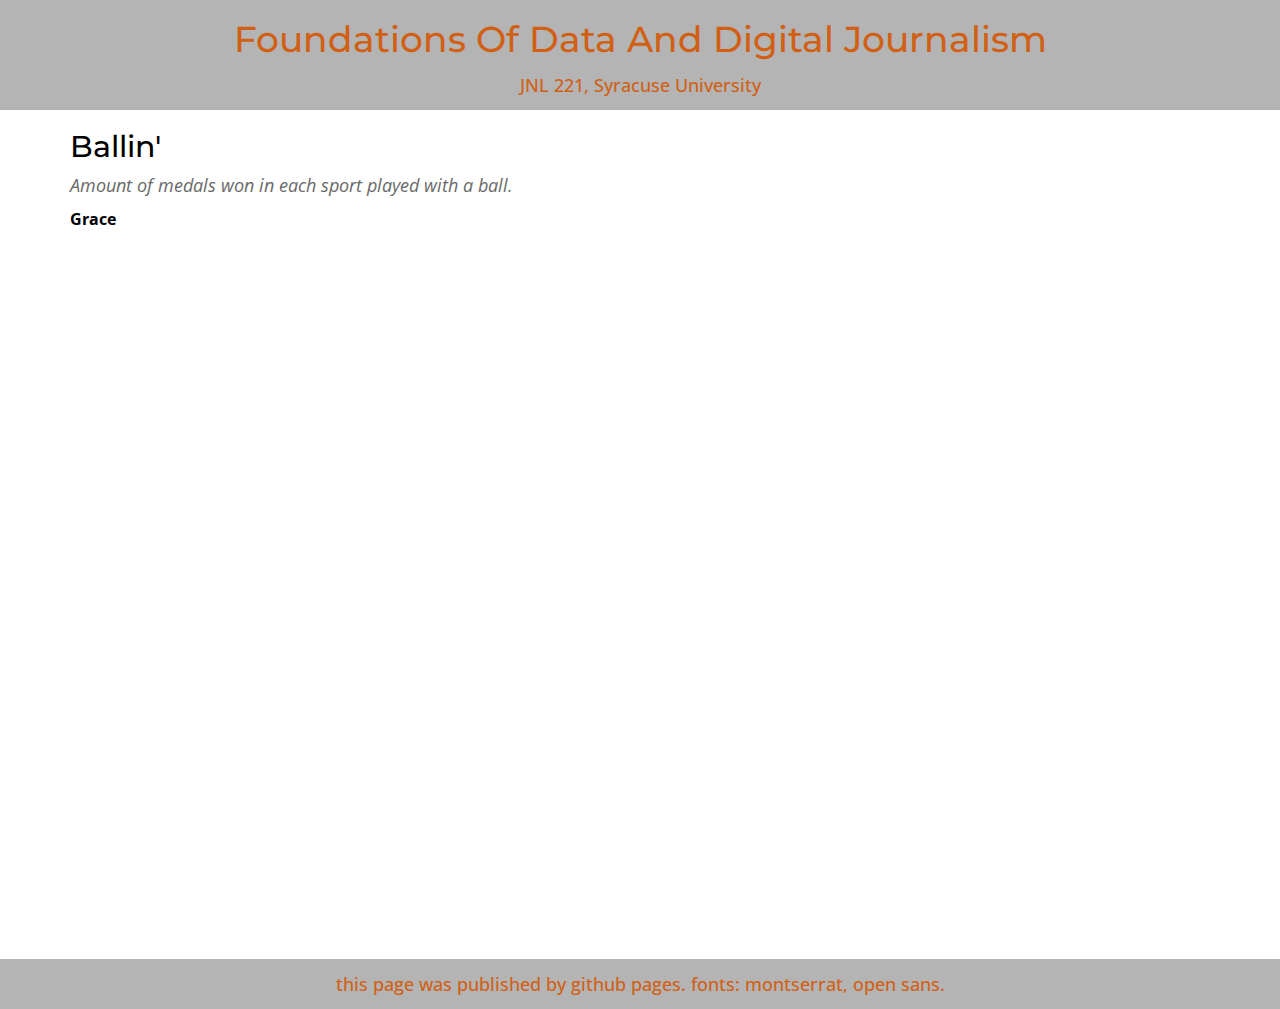
<file: index.html>
<!-- This is an html page for Prof. Husain's JNL221.
This page will be used at times for explaining homework instructions
or displaying student work. -->

<!DOCTYPE html>
<html>
<head>
	<meta charset="utf-8">
	<title>Grace Bartels</title>
	<link href='https://fonts.googleapis.com/css?family=Open+Sans:300italic,400italic,600italic,400,300,600,700&subset=latin,latin-ext' rel='stylesheet' type='text/css'>
	<link href='https://fonts.googleapis.com/css?family=Montserrat:400,700' rel='stylesheet' type='text/css'>
	<link href="https://netdna.bootstrapcdn.com/bootstrap/3.0.3/css/bootstrap.min.css" rel="stylesheet">
	<link type="text/css" rel="stylesheet" href="../index.css" />
</head>

<!-- DO NOT EDIT ANYTHING IN THE HEAD TAG ^ -->

<body>
	
	<!-- Intro row -->
	<div id="intro" class="col-sm-12">
		<h1> <!-- /// EDITABLE ONE /// --> Foundations Of Data And Digital Journalism</h1>
		<h4> <!-- /// EDITABLE TWO /// --> JNL 221, Syracuse University</h4>
	</div>

	<div class="container content">
		<!-- /// EDITABLE FOUR /// -->
		<h2>Ballin'</h2>
		<p class="subhed">Amount of medals won in each sport played with a ball.</p>
		<p class="byline">Grace</p>

		<iframe title="Ballin'" aria-label="Multiple Lines" id="datawrapper-chart-ZEgjR" src="https://datawrapper.dwcdn.net/ZEgjR/2/" scrolling="no" frameborder="0" style="width: 0; min-width: 100% !important; border: none;" height="653" data-external="1"></iframe><script type="text/javascript">!function(){"use strict";window.addEventListener("message",(function(a){if(void 0!==a.data["datawrapper-height"]){var e=document.querySelectorAll("iframe");for(var t in a.data["datawrapper-height"])for(var r=0;r<e.length;r++)if(e[r].contentWindow===a.source){var i=a.data["datawrapper-height"][t]+"px";e[r].style.height=i}}}))}();
</script>
	</div>


  	<!-- About Row -->
	<div class="row">
		<div id="end" class="col-sm-12">
			<h4> <!-- /// EDITABLE THREE /// --> this page was published by github pages. fonts: montserrat, open sans.</h4>
		</div>
	</div>

</body>
</html>
</file>
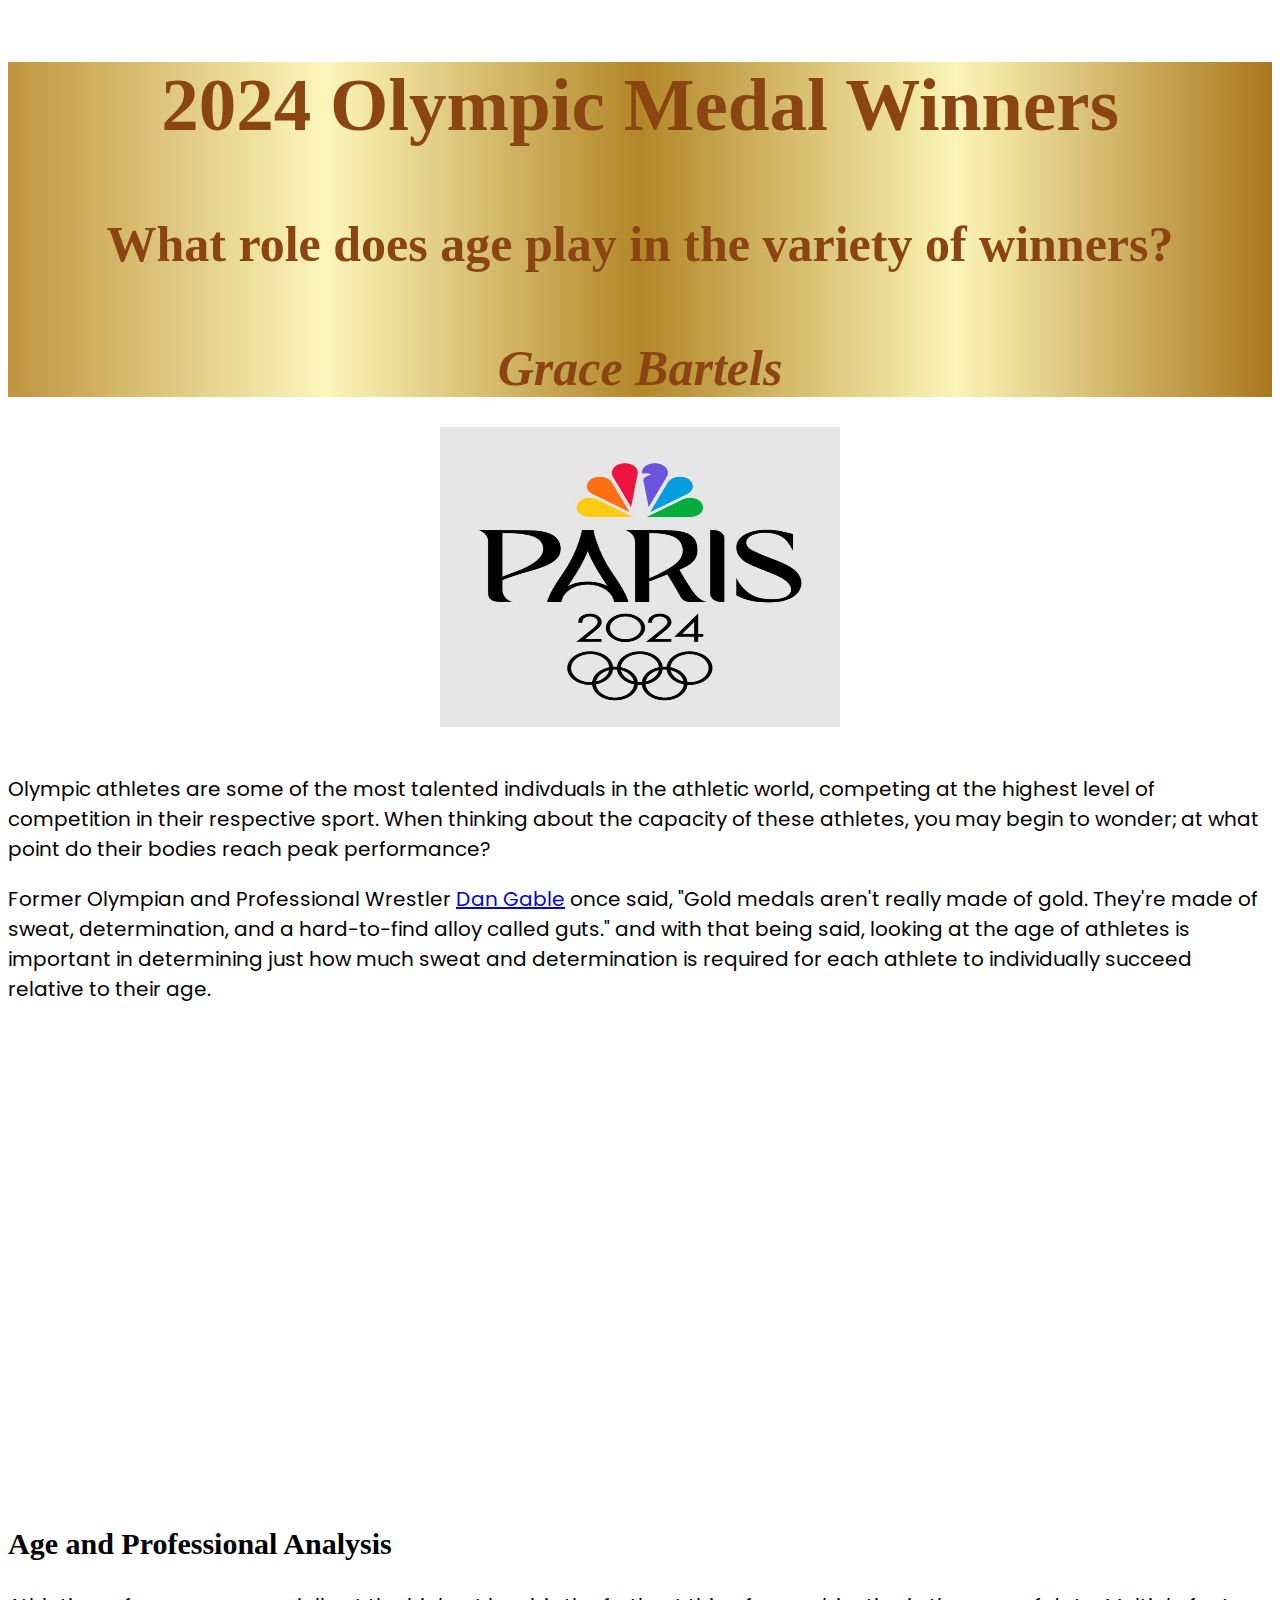
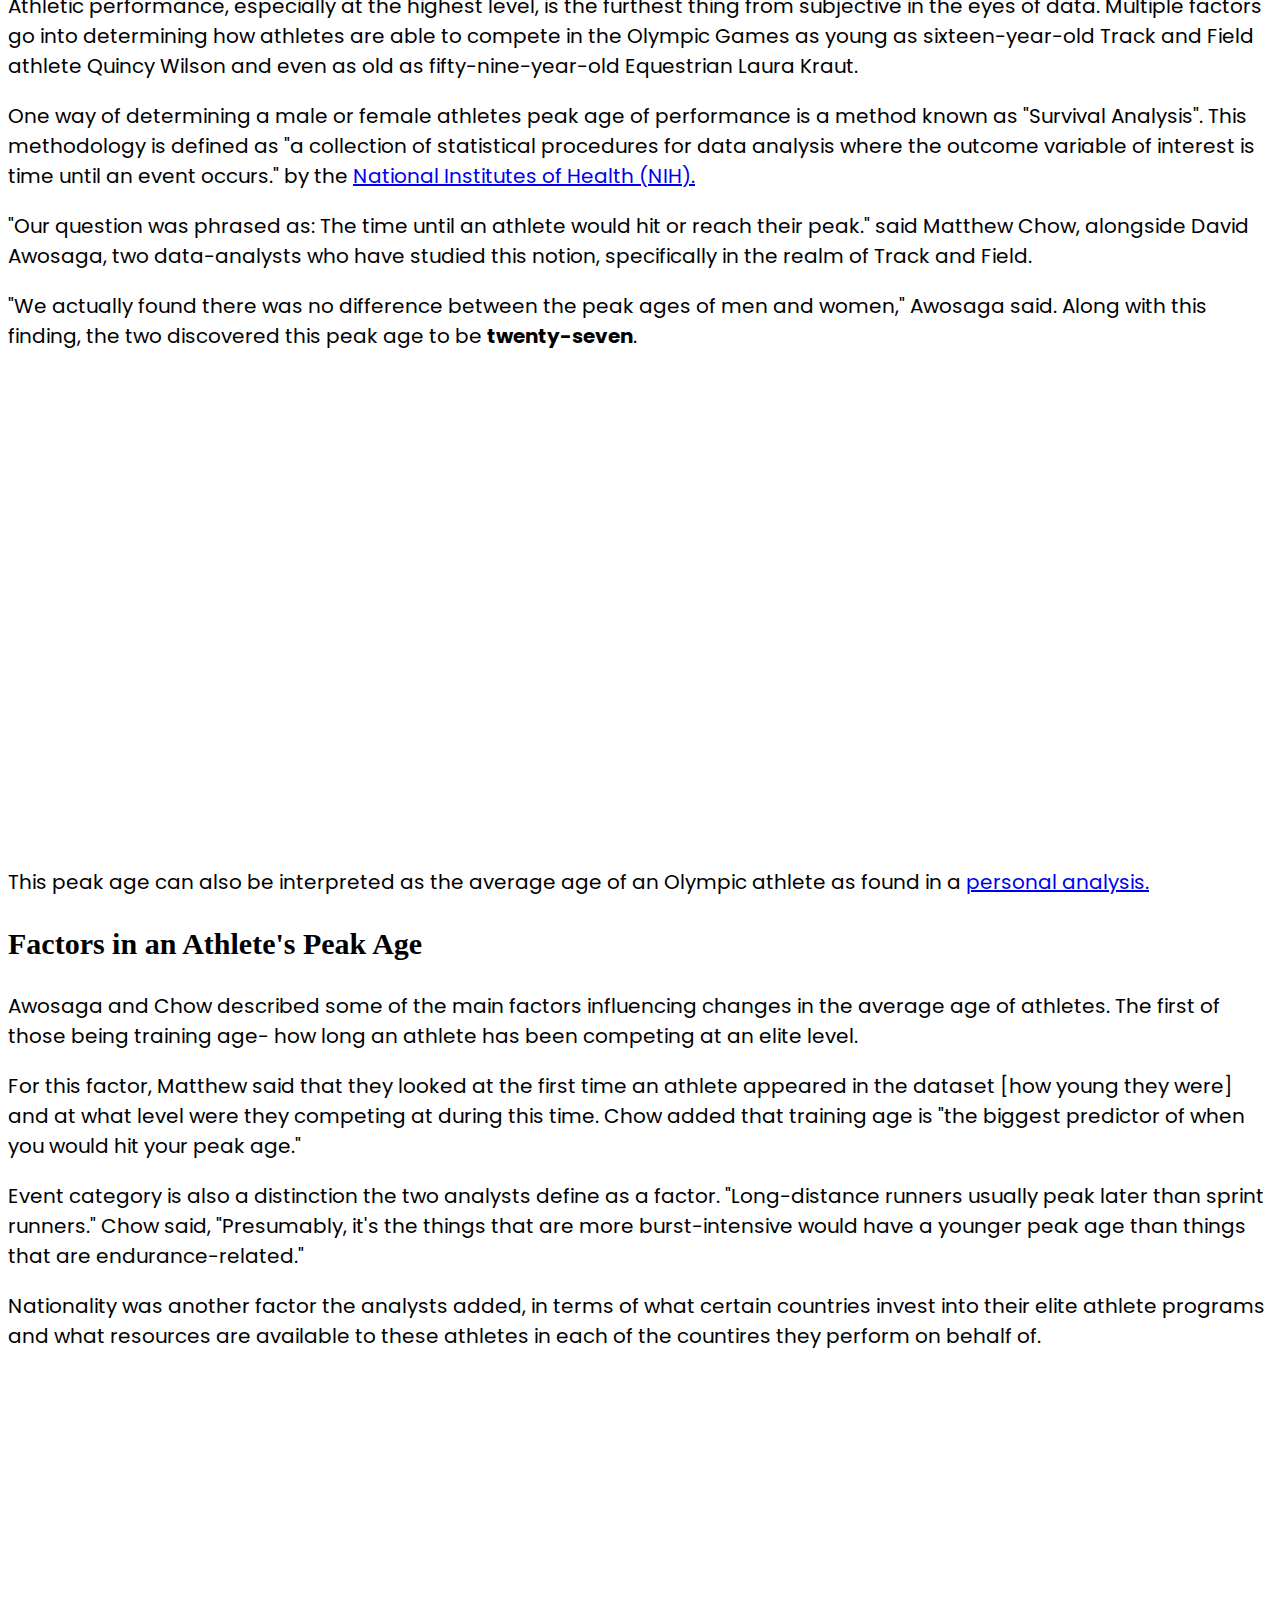
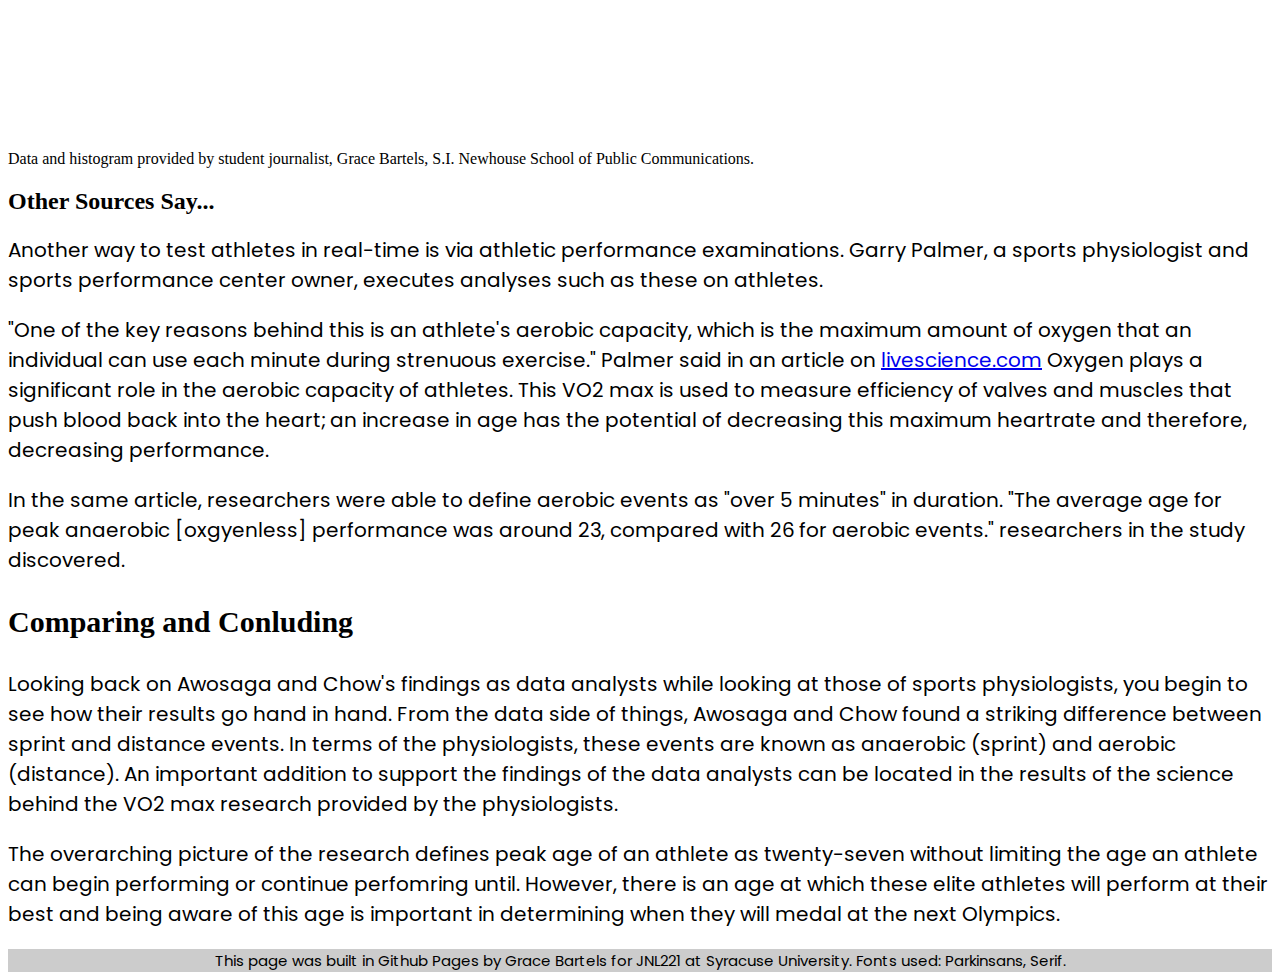
<file: final-template-main/final.html>
<!-- This is the completed HTML page for our final project template. -->
<!-- I tried to add a sidebar using an aside command but I couldn't quite figure it out. -->

<!DOCTYPE html>
<html lang="en">
	<head>
		<title>Final project template: HTML</title>
		<!-- Required meta tags -->
		<meta charset="utf-8">
		<meta name="viewport" content="width=device-width, initial-scale=1">

		<!-- Link tag for CSS -->
	      <link rel="stylesheet" href="final.css">

		<!-- Google font: Poppins -->

		<link rel="preconnect" href="https://fonts.googleapis.com">
<link rel="preconnect" href="https://fonts.gstatic.com" crossorigin>
<link href="https://fonts.googleapis.com/css2?family=Poppins:ital,wght@0,100;0,200;0,300;0,400;0,500;0,600;0,700;0,800;0,900;1,100;1,200;1,300;1,400;1,500;1,600;1,700;1,800;1,900&display=swap" rel="stylesheet">
		
	</head>

		
	<body>
		
		<section id="top" class="header">
			<h2> 2024 Olympic Medal Winners </h2>
			<h4> What role does age play in the variety of winners? </h4>
			 <div class="byline">Grace Bartels </div>
		</section>
			<div class="imageblock">
			<h3></h3>
			<!-- Add image below this comment -->
			<img src="Paris.png" alt="Paris Olympics Logo" height="300px" width="400px">
</div>

<section>

			<p>Olympic athletes are some of the most talented indivduals in the athletic world, competing at the highest level of competition in their respective sport. When thinking about the capacity of these athletes, you may begin to wonder; at what point do their bodies reach peak performance? </p>

			<p>Former Olympian and Professional Wrestler <!DOCTYPE html>
			<html>
			<head>
				<meta charset="utf-8">
				<meta name="viewport" content="width=device-width, initial-scale=1">
				<title></title>
			</head>
			<body>
			
			</body>
			</html>
<a href="https://www.brainyquote.com/authors/dan-gable-quotes">Dan Gable</a>

		 once said, "Gold medals aren't really made of gold. They're made of sweat, determination, and a hard-to-find alloy called guts." and with that being said, looking at the age of athletes is important in determining just how much sweat and determination is required for each athlete to individually succeed relative to their age.</p> 

				<iframe title="General Span of Medal Ages" aria-label="Interactive area chart" id="datawrapper-chart-4nztW" src="https://datawrapper.dwcdn.net/4nztW/1/" scrolling="no" frameborder="0" style="width: 0; min-width: 100% !important; border: none;" height="469" data-external="1"></iframe><script type="text/javascript">!function(){"use strict";window.addEventListener("message",(function(a){if(void 0!==a.data["datawrapper-height"]){var e=document.querySelectorAll("iframe");for(var t in a.data["datawrapper-height"])for(var r=0;r<e.length;r++)if(e[r].contentWindow===a.source){var i=a.data["datawrapper-height"][t]+"px";e[r].style.height=i}}}))}();
</script>


			</p>

		</section>

		
		<section>
			<h3>Age and Professional Analysis</h3>

			<p>Athletic performance, especially at the highest level, is the furthest thing from subjective in the eyes of data. Multiple factors go into determining how athletes are able to compete in the Olympic Games as young as sixteen-year-old Track and Field athlete Quincy Wilson and even as old as fifty-nine-year-old Equestrian Laura Kraut. </p>

			<p> One way of determining  a male or female athletes peak age of performance is a method known as "Survival Analysis". This methodology is defined as "a collection of statistical procedures for data analysis where the outcome variable of interest is time until an event occurs." by the <!DOCTYPE html>
			<html>
			<head>
				<meta charset="utf-8">
				<meta name="viewport" content="width=device-width, initial-scale=1">
				<title></title>
			</head>
			<body>
			
			</body>
			</html> 
<a href="https://pmc.ncbi.nlm.nih.gov/articles/PMC2394262/">National Institutes of Health (NIH).</a>

		 </p>

			<p> "Our question was phrased as: The time until an athlete would hit or reach their peak." said Matthew Chow, alongside David Awosaga, two data-analysts who have studied this notion, specifically in the realm of Track and Field. </p>

		
<p> "We actually found there was no difference between the peak ages of men and women," Awosaga said. Along with this finding, the two discovered this peak age to be <b>twenty-seven</b>. </p>

<iframe title="Gender vs. Age" aria-label="Interactive line chart" id="datawrapper-chart-pgj8b" src="https://datawrapper.dwcdn.net/pgj8b/1/" scrolling="no" frameborder="0" style="width: 0; min-width: 100% !important; border: none;" height="472" data-external="1"></iframe><script type="text/javascript">!function(){"use strict";window.addEventListener("message",(function(a){if(void 0!==a.data["datawrapper-height"]){var e=document.querySelectorAll("iframe");for(var t in a.data["datawrapper-height"])for(var r=0;r<e.length;r++)if(e[r].contentWindow===a.source){var i=a.data["datawrapper-height"][t]+"px";e[r].style.height=i}}}))}();
</script>

<p> This peak age can also be interpreted as the average age of an Olympic athlete as found in a   <!DOCTYPE html>
<html>
<head>
	<meta charset="utf-8">
	<meta name="viewport" content="width=device-width, initial-scale=1">
	<title></title>
</head>
<body>

</body>
</html>

<a href="https://docs.google.com/spreadsheets/d/1PfBenlHJSK2jUxf7R3PljXAOy5ec-uK0NwPb2cdd4c8/edit?gid=1037155220#gid=1037155220">personal analysis.</a>
</p>

<h3>Factors in an Athlete's Peak Age</h3>

<p> Awosaga and Chow described some of the main factors influencing changes in the average age of athletes. The first of those being training age- how long an athlete has been competing at an elite level. </p>
<p> For this factor, Matthew said that they looked at the first time an athlete appeared in the dataset [how young they were] and at what level were they competing at during this time. Chow added that training age is "the biggest predictor of when you would hit your peak age." </p>
<p> Event category is also a distinction the two analysts define as a factor. "Long-distance runners usually peak later than sprint runners." Chow said, "Presumably, it's the things that are more burst-intensive would have a younger peak age than things that are endurance-related."</p>
<p>Nationality was another factor the analysts added, in terms of what certain countries invest into their elite athlete programs and what resources are available to these athletes in each of the countires they perform on behalf of. 

	<iframe width="600" height="371" seamless frameborder="0" scrolling="no" src="https://docs.google.com/spreadsheets/d/e/2PACX-1vQkV_krzK9G1XDwlBoMIbSz7_EPoxzFwT2RgcHNYangvJ0UNbi0hNE9aLNKd7-U0IxHv8j8eeezsE5c/pubchart?oid=1818224505&amp;format=image"></iframe>
	<div> Data and histogram provided by student journalist, Grace Bartels, S.I. Newhouse School of Public Communications. </div>


		</section>
		<section>
				<h2>Other Sources Say...</h2>

			<p>Another way to test athletes in real-time is via athletic performance examinations. Garry Palmer, a sports physiologist and sports performance center owner, executes analyses such as these on athletes. </p>
			<p>"One of the key reasons behind this is an athlete's aerobic capacity, which is the maximum amount of oxygen that an individual can use each minute during strenuous exercise." Palmer said in an article on <!DOCTYPE html>
			<html>
			<head>
				<meta charset="utf-8">
				<meta name="viewport" content="width=device-width, initial-scale=1">
				<title></title>
			</head>
			<body>
			
			</body>
			</html>
<a href="https://www.livescience.com/health/exercise/at-what-age-does-athleticism-peak-in-different-sports">livescience.com</a>

		Oxygen plays a significant role in the aerobic capacity of athletes. This VO2 max is used to measure efficiency of valves and muscles that push blood back into the heart; an increase in age has the potential of decreasing this maximum heartrate and therefore, decreasing performance. </p>
			<p>In the same article, researchers were able to define aerobic events as "over 5 minutes" in duration. "The average age for peak anaerobic [oxgyenless] performance was around 23, compared with 26 for aerobic events." researchers in the study discovered. </p>
			
		</section>
		<section>
			<h3>Comparing and Conluding</h3>
			<p>Looking back on Awosaga and Chow's findings as data analysts while looking at those of sports physiologists, you begin to see how their results go hand in hand. From the data side of things, Awosaga and Chow found a striking difference between sprint and distance events. In terms of the physiologists, these events are known as anaerobic (sprint) and aerobic (distance). An important addition to support the findings of the data analysts can be located in the results of the science behind the VO2 max research provided by the physiologists.</p>

			<p> The overarching picture of the research defines peak age of an athlete as twenty-seven without limiting the age an athlete can begin performing or continue perfomring until. However, there is an age at which these elite athletes will perform at their best and being aware of this age is important in determining when they will medal at the next Olympics. </p>
		</section>
		<div class="footer">
			<p>This page was built in Github Pages by Grace Bartels for JNL221 at Syracuse University. Fonts used: Parkinsans, Serif.</p>
		</div>
	</body>
</html>
</file>
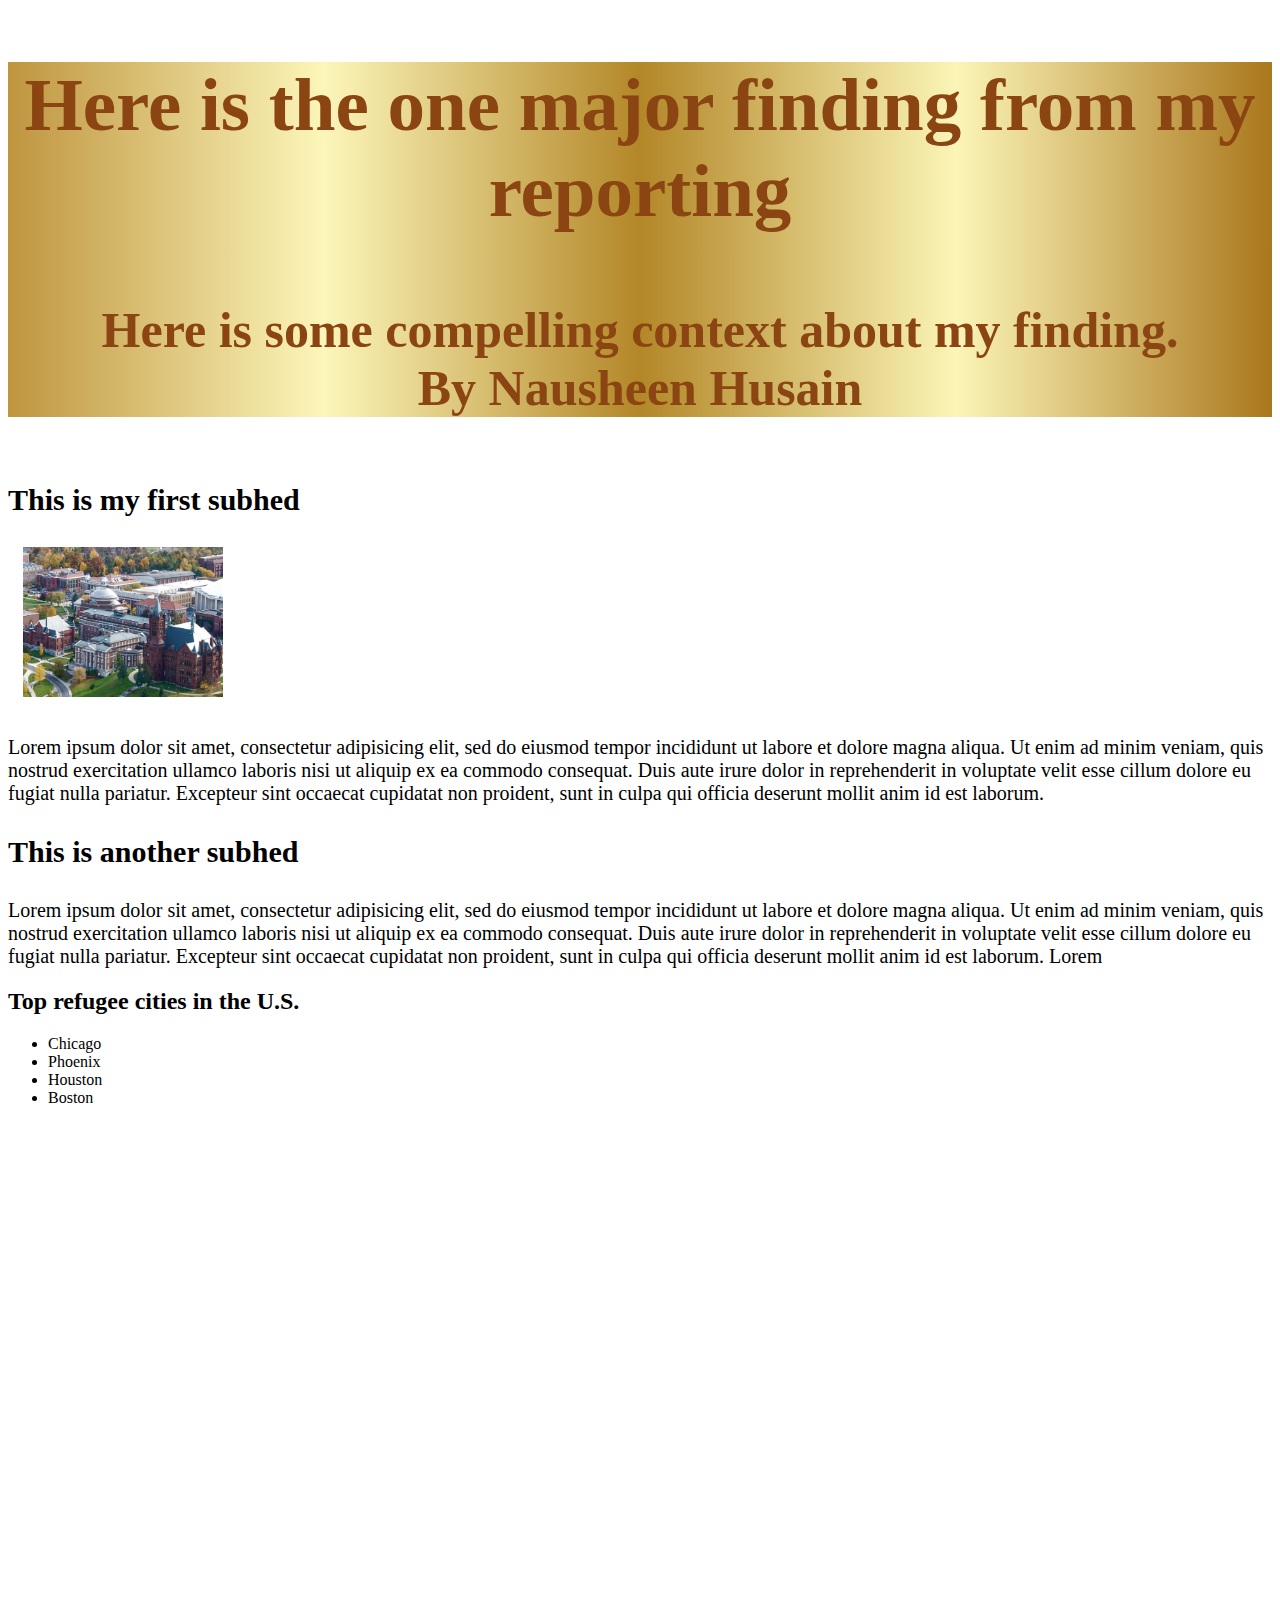
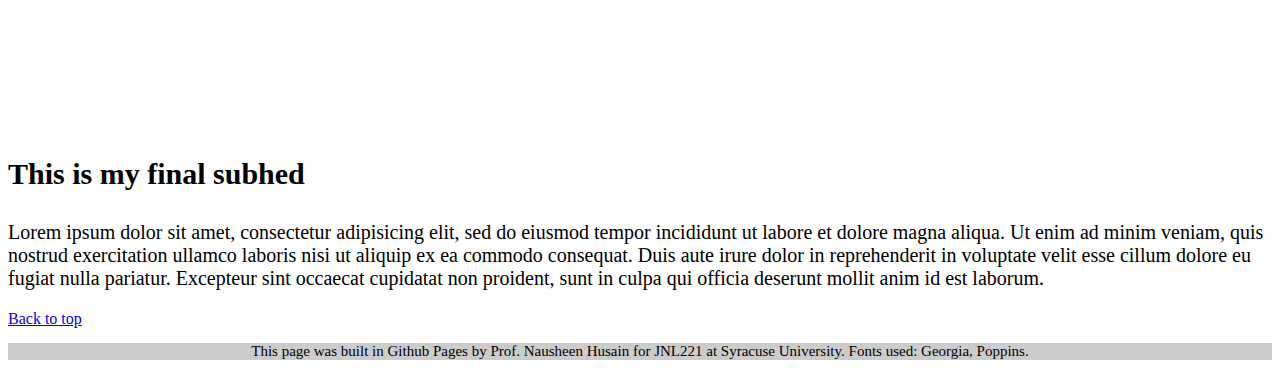
<file: final-template-main/final_complete.html>
<!-- This is the completed HTML page for our final project template. -->
<!-- Addition: I added a 'back to top' button the bottom of my page by using an a href element. -->

<!DOCTYPE html>
<html lang="en">
	<head>
		<title>Final project template: HTML</title>
		<!-- Required meta tags -->
		<meta charset="utf-8">
		<meta name="viewport" content="width=device-width, initial-scale=1">
		<!-- Link tag for CSS -->
		<link rel="stylesheet" type="text/css" href="final.css"> 
		<!-- Google font: Poppins -->
		
	</head>
		
	<body>
		<section id="top" class="header"> 
			<h2> Here is the one major finding from my reporting </h2>
			<h4> Here is some compelling context about my finding. <br>By Nausheen Husain </h4>
		</section>
		<section>
			<h3>This is my first subhed</h3>
			<!-- Add image below this comment -->
			<img src="syr.png" alt="An aerial image of Syracuse University" height="150px" width="200px">
			<p>Lorem ipsum dolor sit amet, consectetur adipisicing elit, sed do eiusmod
			tempor incididunt ut labore et dolore magna aliqua. Ut enim ad minim veniam,
			quis nostrud exercitation ullamco laboris nisi ut aliquip ex ea commodo
			consequat. Duis aute irure dolor in reprehenderit in voluptate velit esse
			cillum dolore eu fugiat nulla pariatur. Excepteur sint occaecat cupidatat non
			proident, sunt in culpa qui officia deserunt mollit anim id est laborum.</p>
		</section>
		<section>
			<h3>This is another subhed</h3>
			<p>Lorem ipsum dolor sit amet, consectetur adipisicing elit, sed do eiusmod
			tempor incididunt ut labore et dolore magna aliqua. Ut enim ad minim veniam,
			quis nostrud exercitation ullamco laboris nisi ut aliquip ex ea commodo
			consequat. Duis aute irure dolor in reprehenderit in voluptate velit esse
			cillum dolore eu fugiat nulla pariatur. Excepteur sint occaecat cupidatat non
			proident, sunt in culpa qui officia deserunt mollit anim id est laborum. Lorem</p>
		</section>
		<section>
			<div class="list">
				<h2>Top refugee cities in the U.S.</h2>
				<ul>
					<li>Chicago</li>
					<li>Phoenix</li>
					<li>Houston</li>
					<li>Boston</li>
				</ul>
			</div>

			<!-- Add responsive Datawrapper element below this comment. -->
			<iframe title="Artists represented in MOMA by birth year, 1730-2000" aria-label="Interactive line chart" id="datawrapper-chart-yp1df" src="https://datawrapper.dwcdn.net/yp1df/4/" scrolling="no" frameborder="0" style="width: 0; min-width: 100% !important; border: none;" height="600" data-external="1"></iframe><script type="text/javascript">!function(){"use strict";window.addEventListener("message",(function(a){if(void 0!==a.data["datawrapper-height"]){var e=document.querySelectorAll("iframe");for(var t in a.data["datawrapper-height"])for(var r=0;r<e.length;r++)if(e[r].contentWindow===a.source){var i=a.data["datawrapper-height"][t]+"px";e[r].style.height=i}}}))}();</script>
			
		</section>
		<section>
			<h3>This is my final subhed</h3>
			<p>Lorem ipsum dolor sit amet, consectetur adipisicing elit, sed do eiusmod
			tempor incididunt ut labore et dolore magna aliqua. Ut enim ad minim veniam,
			quis nostrud exercitation ullamco laboris nisi ut aliquip ex ea commodo
			consequat. Duis aute irure dolor in reprehenderit in voluptate velit esse
			cillum dolore eu fugiat nulla pariatur. Excepteur sint occaecat cupidatat non
			proident, sunt in culpa qui officia deserunt mollit anim id est laborum.</p>
		</section>

		<a id="button" href="#top">Back to top</a>

		<div class="footer">
			<p>This page was built in Github Pages by Prof. Nausheen Husain for JNL221 at Syracuse University. Fonts used: Georgia, Poppins.</p>
		</div>
	</body>
</html>
</file>
<file: index.css>
h6 {
	font-style: italic;
	background-color: #cccccc;
}

h1 {
	font-family: 'Montserrat', serif;
}
h2 {
	font-family: 'Montserrat', serif;
	color: black;
}
h3 {
	font-family: 'Montserrat', serif;
	/*font-weight: bold;*/
	color: black;
}
h4 {
	font-family: 'Open Sans', serif;
	line-height: 30px;
}
p.subhed {
	color: #696969;
   	font-style: italic;
   	font-size: 18px;
   	font-family: 'Open Sans', serif;
}
p.byline {
	color: black;
	font-weight: bold;
	font-family: 'Open Sans', serif;
	font-size: 16px;
	margin-bottom: 30px;
}
p {
	color: #696969;
	font-size: 16px;
	font-family: 'Open Sans', serif;
}
#intro {
	background-color: #b4b4b4;
	color: #D16014;
	text-align: center;
	margin-bottom: 20px;
}
.content {
	background-color: white;
	border-top: 2px solid black;
	margin-bottom: 40px;
	color: #D16014;
}
#end {
	background-color: #b4b4b4;
	color: #D16014;
	text-align:	center;
	/*margin-bottom: 50px;*/
}
</file>
<file: final-template-main/final.css>
/*This is the CSS page for our final template.*/

.footer p { /* This is how you add styles for only the p text within the footer. */
	background-color: #cccccc;
	text-align: center;
	font-size: 15px;
	margin-bottom: 0;
}
.header {
	height: auto;
	font-weight: bold;
  background:linear-gradient(to right, #BF953F, #FCF6BA, #B38728, #FBF5B7, #AA771C);
	font-size: 50px;
	text-align: center;
  color: saddlebrown;
	font-family: '', serif;
}	
.imageblock {
  height: auto;
  font-weight: bold;
  font-size: 50px;
  text-align: center;
  color: saddlebrown;
  font-family: '', serif;
}
img {
	float: center;
	margin-right: 15px;
	margin-left: 15px;
  margin-bottom: 15px;
  text-align: center;
}

.h4 {
	font-style: italic;
	font-size: 35px;
	font-family: 'Parkinsans', serif;
}

.byline {
  font-style: italic;
  font-size: 50px;
  font-family: 'Parkinsans', serif;
  color: saddlebrown;
}

h3 {
	font-size: 30px;
}

p {
	font-size: 20px;
	font-family: 'Poppins', serif;
}

.poppins-thin {
  font-family: "Poppins", sans-serif;
  font-weight: 100;
  font-style: normal;
}

.poppins-extralight {
  font-family: "Poppins", sans-serif;
  font-weight: 200;
  font-style: normal;
}

.poppins-light {
  font-family: "Poppins", sans-serif;
  font-weight: 300;
  font-style: normal;
}

.poppins-regular {
  font-family: "Poppins", sans-serif;
  font-weight: 400;
  font-style: normal;
}

.poppins-medium {
  font-family: "Poppins", sans-serif;
  font-weight: 500;
  font-style: normal;
}

.poppins-semibold {
  font-family: "Poppins", sans-serif;
  font-weight: 600;
  font-style: normal;
}

.poppins-bold {
  font-family: "Poppins", sans-serif;
  font-weight: 700;
  font-style: normal;
}

.poppins-extrabold {
  font-family: "Poppins", sans-serif;
  font-weight: 800;
  font-style: normal;
}

.poppins-black {
  font-family: "Poppins", sans-serif;
  font-weight: 900;
  font-style: normal;
}

.poppins-thin-italic {
  font-family: "Poppins", sans-serif;
  font-weight: 100;
  font-style: italic;
}

.poppins-extralight-italic {
  font-family: "Poppins", sans-serif;
  font-weight: 200;
  font-style: italic;
}

.poppins-light-italic {
  font-family: "Poppins", sans-serif;
  font-weight: 300;
  font-style: italic;
}

.poppins-regular-italic {
  font-family: "Poppins", sans-serif;
  font-weight: 400;
  font-style: italic;
}

.poppins-medium-italic {
  font-family: "Poppins", sans-serif;
  font-weight: 500;
  font-style: italic;
}

.poppins-semibold-italic {
  font-family: "Poppins", sans-serif;
  font-weight: 600;
  font-style: italic;
}

.poppins-bold-italic {
  font-family: "Poppins", sans-serif;
  font-weight: 700;
  font-style: italic;
}

.poppins-extrabold-italic {
  font-family: "Poppins", sans-serif;
  font-weight: 800;
  font-style: italic;
}

.poppins-black-italic {
  font-family: "Poppins", sans-serif;
  font-weight: 900;
  font-style: italic;
}

/*Don't worry about this section yet*/
@media only screen and (max-width: 767px)

{
	.footer p { /* This is how you add styles for only the p text within the footer. */
	background-color: lightgreen;
	text-align: center;
	font-size: 20px;
	margin-bottom: 0;
}

 .list {
 	float: none;
 	border: 2px solid darkslategrey;
 	padding-left: 10px;
 	min-width: 90%;
 	margin-left: 10px;
 	margin-bottom: 30px;
 	margin-top: 30px;
 	
 }

 {
 	min-width: 90%;
 	margin-right: 10px;
 }
</file>
